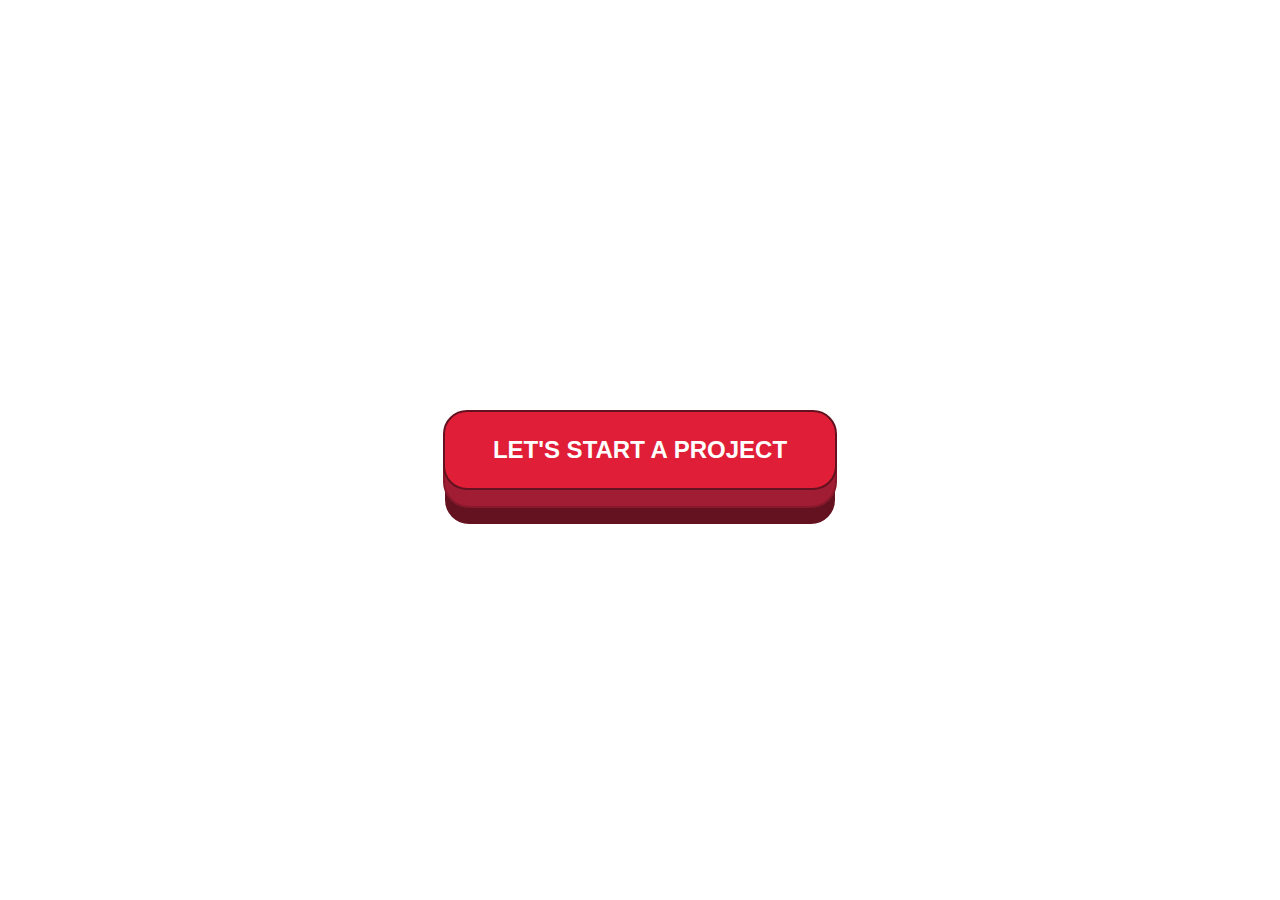
<file: button.html>
<!DOCTYPE html>
<html lang="en">
<head>
    <meta charset="UTF-8">
    <meta http-equiv="X-UA-Compatible" content="IE=edge">
    <meta name="viewport" content="width=device-width, initial-scale=1.0">
    <title>Document</title>

    <link rel="stylesheet" href="./src/css/button.css">
</head>
<body>
    <a href="https://kodego.ph/"><button class="big-button">  Let's start a project</button></a>
</body>
</html>
</file>
<file: src/css/button.css>
:root {
/*   --backgroundColor: rgba(246, 241, 209); */
  --colorShadeA: rgb(100, 18, 32);
  --colorShadeB: rgb(133, 24, 42);
  --colorShadeC: rgb(161, 29, 51);
  --colorShadeD: rgb(218, 30, 55);
  --colorShadeE: rgb(224, 30, 55);
}

@import url("https://fonts.googleapis.com/css?family=Open+Sans:400,400i,700");
* {
  box-sizing: border-box;
}
*::before,
*::after {
  box-sizing: border-box;
}
body {
  font-family: "OpenSans", sans-serif;
  font-size: 1rem;
  line-height: 2;
  display: flex;
  align-items: center;
  justify-content: center;
  margin: 0;
  min-height: 100vh;
  background: var(--backgroundColor);
}
button {
  position: relative;
  display: inline-block;
  cursor: pointer;
  outline: none;
  border: 0;
  vertical-align: middle;
  text-decoration: none;
  font-size: 1.5rem;
  color: var(--colorShadeA);
  font-weight: 700;
  text-transform: uppercase;
  font-family: inherit;
  color: white;
}

button.big-button {
  padding: 1em 2em;
  border: 2px solid var(--colorShadeA);
  border-radius: 1em;
  background: var(--colorShadeE);
  transform-style: preserve-3d;
  transition: all 175ms cubic-bezier(0, 0, 1, 1);
}
button.big-button::before {
  position: absolute;
  content: "";
  width: 100%;
  height: 100%;
  top: 0;
  left: 0;
  right: 0;
  bottom: 0;
  background: var(--colorShadeC);
  border-radius: inherit;
  box-shadow: 0 0 0 2px var(--colorShadeB), 0 0.75em 0 0 var(--colorShadeA);
  transform: translate3d(0, 0.75em, -1em);
  transition: all 175ms cubic-bezier(0, 0, 1, 1);
}

button.big-button:hover {
  background: var(--colorShadeD);
  transform: translate(0, 0.375em);
}

button.big-button:hover::before {
  transform: translate3d(0, 0.75em, -1em);
}

button.big-button:active {
  transform: translate(0em, 0.75em);
}

button.big-button:active::before {
  transform: translate3d(0, 0, -1em);

  box-shadow: 0 0 0 2px var(--colorShadeB), 0 0.25em 0 0 var(--colorShadeB);
}

.button-74 {
  background-color: #fbeee0;
  border: 2px solid #422800;
  border-radius: 30px;
  box-shadow: #422800 4px 4px 0 0;
  color: #422800;
  cursor: pointer;
  display: inline-block;
  font-weight: 600;
  font-size: 18px;
  padding: 0 18px;
  line-height: 50px;
  text-align: center;
  text-decoration: none;
  user-select: none;
  -webkit-user-select: none;
  touch-action: manipulation;
}

.button-74:hover {
  background-color: #fff;
}

.button-74:active {
  box-shadow: #422800 2px 2px 0 0;
  transform: translate(2px, 2px);
}

@media (min-width: 768px) {
  .button-74 {
    min-width: 120px;
    padding: 0 25px;
  }
}
</file>
